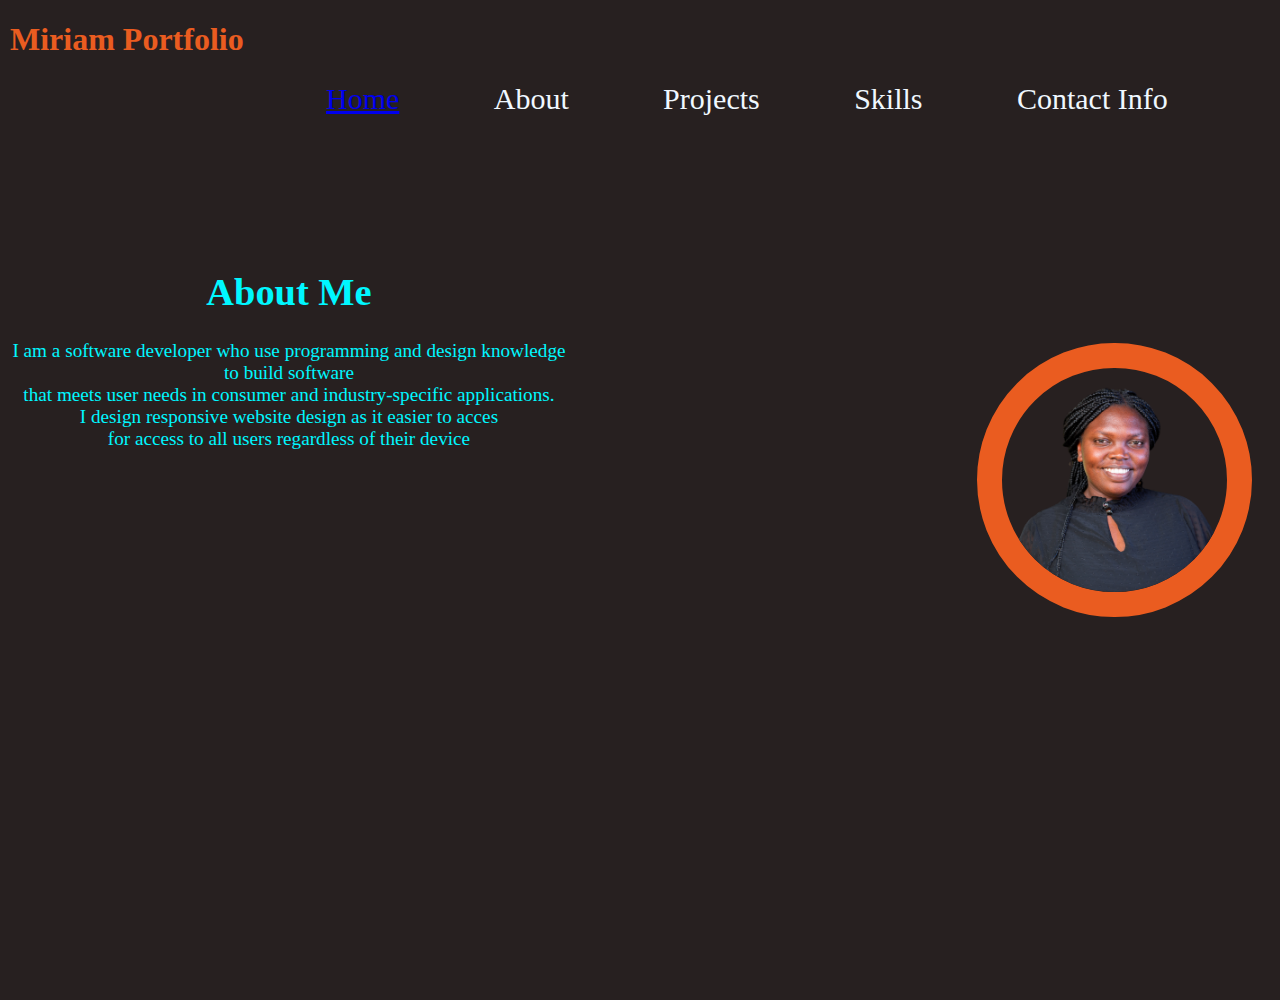
<file: about.html>
<!DOCTYPE html>
<html lang="en">
<head>
    <meta charset="UTF-8">
    <meta http-equiv="X-UA-Compatible" content="IE=edge">
    <meta name="viewport" content="width=device-width, initial-scale=1.0">
    <link rel="stylesheet" href="style.css">
    <title>Document</title>
</head>
<body>
    <div>
        <div class="main">
            <h1 class="logo"> Miriam Portfolio</h1>
            <nav class="navbar">
                <li><a href="index.html">Home</a></li>
                <li>About</li>
                <li>Projects</li>
                <li>Skills</li>
                <li>Contact Info</li>
            </nav>
        </div>
        <div class="info">
            <div class="about">
            <h1>About Me</h1>
            <p>I am a software developer who use programming and design knowledge to build software <br> that meets user needs in consumer and industry-specific applications.<br>I design responsive website design as it easier to acces <br> for access to all users regardless of their device</p>
             </div>
             <div class="image2">
            <img src="14thFeb2023-50-removebg-preview.png" alt="img">
            </div>
        </div>
    </div>
</body>
</html>
</file>
<file: style.css>
/* *{
    margin: 0;
    padding: 0;
} */
body{
    background-color: rgb(39, 32, 32);
    overflow: scroll;
}
/*  */
.logo{
    margin-left: 2px;
    color: rgb(234, 92, 32);
}

.navbar{
    display: flex;
    list-style: none;
    gap: 10%;
    margin-left: 25%;
    /* background-color: rgb(219, 36, 36); */
    border: 30%;
    padding: 2px;
    font-size: 30px;
    color: aliceblue;
}
.intro{
    display: flex;
    margin-bottom: 30%;
    text-align: center;
    color: aliceblue;
    
}
.image img{
    margin-top: 30%;
    border-radius: 80%;
    margin-left: 35%;
    height: 60%;
    width: 80%;
    animation: floatImage 4s ease-in-out infinite;
    border: solid 25px;
    color: rgb(234, 92, 32);
    /* color: rgb(180, 3, 177); */

}
#www{
    color: rgb(234, 92, 32);
}
@keyframes floatImage{
    0%{
        transform: translateX(0);
    }
    50%{
        transform: translateY(-2,4rem);
    }
    100%{
        transform: translateY(0);
    }

}


.word{
    margin-top: 5%;
    margin-left: 20%;
    color: aliceblue;
    font-size: 30px;
}
.info{
    display: flex;
    margin-bottom: 30%;
    text-align: center;
}
.about{
    margin-top: 10%;
    margin-right: 20%;
    font-size: larger;
    font-weight: lighter;
    color: rgb(0, 247, 255);

}
.image2 img{
    /* margin-bottom: -60%;
    border-radius: 80%;
    margin-left: 35%;
    height: 60%;
    width: 80%;
    animation: floatImage 4s ease-in-out infinite;
    border: solid 25px;
    color: rgb(180, 3, 177); */




    margin-top: 50%;
    border-radius: 80%;
    margin-left: 30%;
    animation: floatImage 9s ease-in-out infinite;
    border: solid 25px;
    color: rgb(107, 173, 197);
    width: 50%;
    /* animation: floatImage 3s ease-in-out infinite; */
    border: solid 25px;
    color: rgb(155, 186, 197); 
    border: solid 25px;
    color: rgb(234, 92, 32);
    /* color: rgb(180, 3, 177); */
}
</file>
